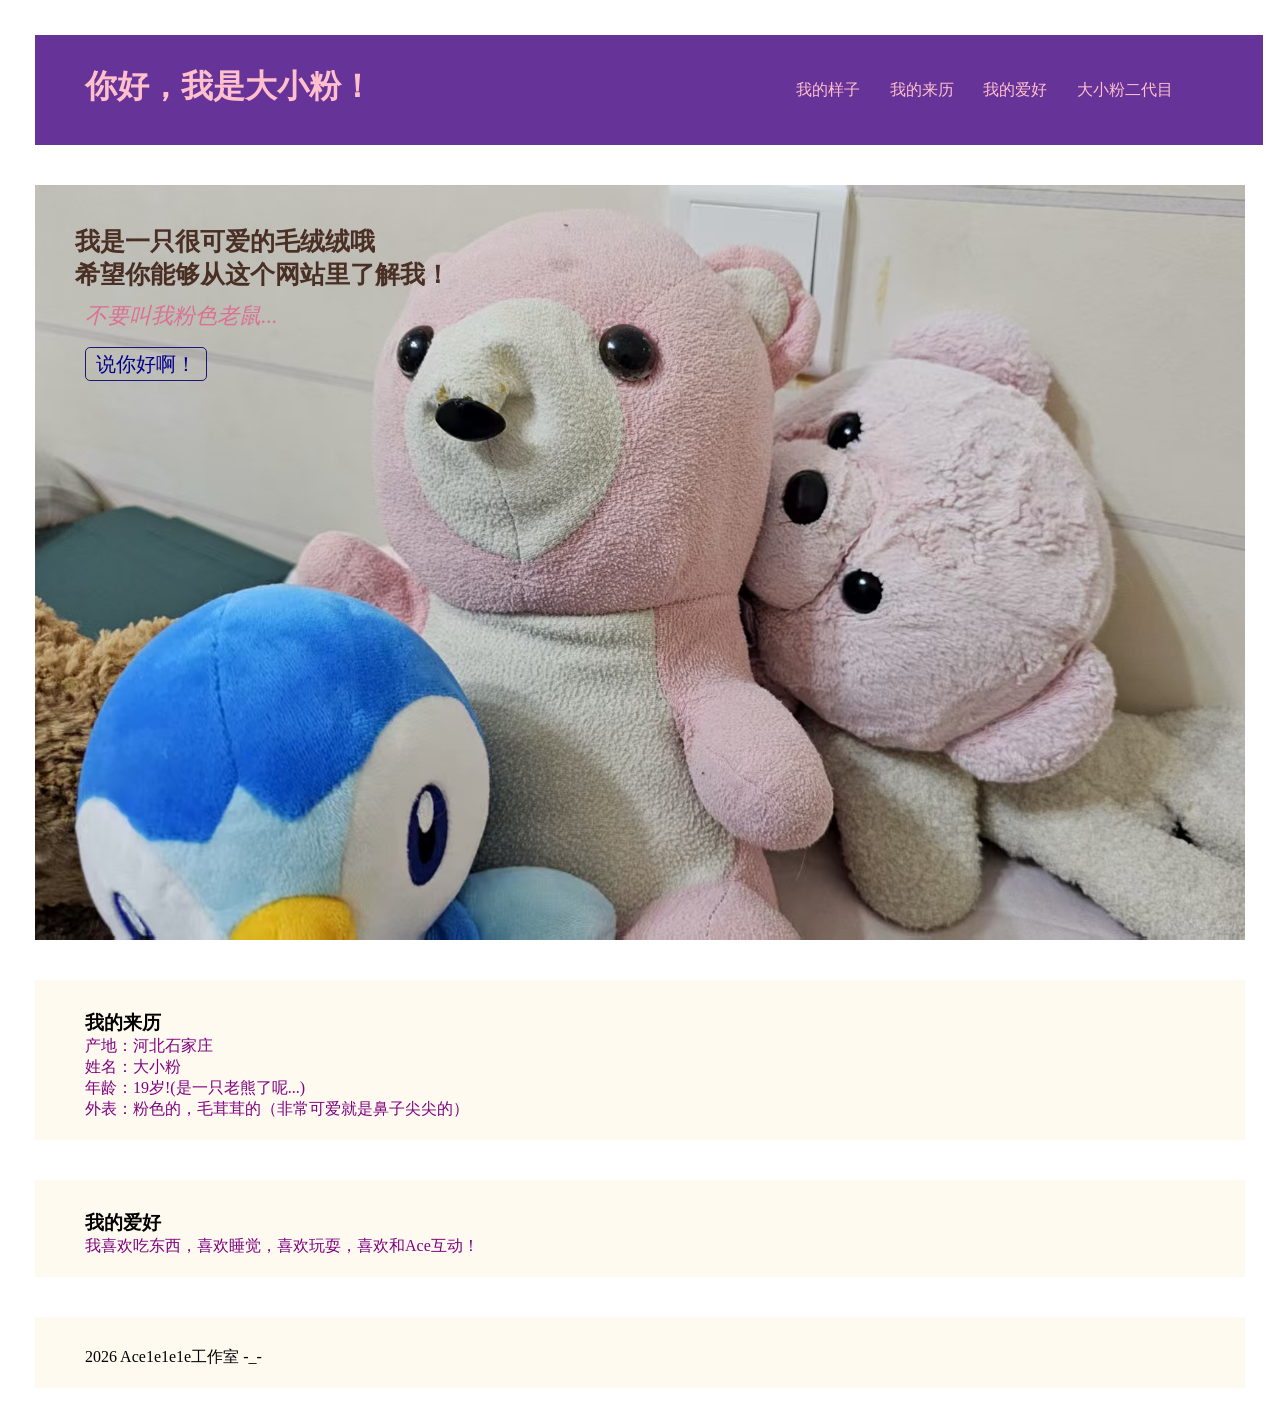
<file: index.html>
<!DOCTYPE html>
<html lang="zh-CN">
<head>
  <meta charset="UTF-8">
  <meta name = "viewpoint" content = "width=device-width, initial-scale = 1.0">
  <title>大小粉是我</title>
  <link rel="stylesheet" href="style.css">
</head>
<body>
  <header>
  <h1><strong>你好，我是大小粉！</strong></h1>
  <nav>
  <ul>
    <li><a href="#appearance">我的样子</a></li>
    <li><a href="#origin">我的来历</a></li>
    <li><a href="#hobby">我的爱好</a></li>
    <li><a href="#descendant">大小粉二代目</a></li>
  </ul>
  </nav>
  </header>
  <main>
  <section class="big" id="appearance">
  <h2>我是一只很可爱的毛绒绒哦<br>希望你能够从这个网站里了解我！</h2>
  <p><em>不要叫我粉色老鼠...</em></p>
  <p><a href="#">说你好啊！</a></p>
  </section>
  <section class="page" id="origin">
    <h3>
      我的来历
    </h3>
    <p>产地：河北石家庄<br>姓名：大小粉<br>年龄：19岁!(是一只老熊了呢...)<br>外表：粉色的，毛茸茸的<a>（非常可爱就是鼻子尖尖的）</a></p>
  </section>
  <section class="page" id="hobby">
    <h3>
      我的爱好
    </h3>
    <p>我喜欢吃东西，喜欢睡觉，喜欢玩耍，喜欢和Ace互动！</p>
  </section>

  </main>
  <footer>
    2026 Ace1e1e1e工作室 -_-
  </footer>
  <script>
    const io= new IntersectionObserver((entries)=>{
      let entry = entries.reduce((a,b)=>{
        return a.intersectionRatio > b.intersectionRatio ? a : b})
        // 选出可见度最大的元素
        let id = entry.target.getAttribute('id')
        
        document .querySelectorAll('nav a').forEach(a => {
          a.classList.remove('active')
        })
        document.querySelector(`a[href="#${id}"]`).
        classList.add('active')
    },{
        root:null,
        rootMargin:'0px',
        threshold:0.6
    })
    const pages = document.querySelectorAll('.page, .big')
    pages.forEach(page => {
      io.observe(page)
    })
  
  </script>
</body>
</html>
</file>
<file: style.css>
html {
    scroll-behavior: smooth;

}
.big {
    height: 85vh;
    background-image: url("大小粉3.jpg");
    background-repeat: no-repeat;
    background-size: cover;
    background-position: center;
    display: flex;
    flex-direction: column;
    justify-content: flex-start;
    align-content: flex-start;
    padding: 40px;
    box-sizing: border-box;
}
.big h2 {
    font-size: 25px;
}
.big p {
    font-size: 22px;
    color: palevioletred;
    margin: 10px;
}
.big a {
    font-size: 20px;
    color: darkblue;
    text-decoration: none;
    border: 1px solid midnightblue;
    padding: 5px 10px;
    border-radius: 5px;
}
.big a:hover{
    text-decoration: underline;
}
*{
    margin: 0;
    padding: 0;
}
header {
    background-color: rebeccapurple;
    border: 5px white solid;
    padding: 30px 0 20px 50px;
    margin: 30px;
    height: 60px;
    width: 92%;
    position: relative;
}
h1 {
    color: pink;
}
header ul{
    position: absolute;
    right: 5vw;
    top: 0;
    line-height: 110px;
}
header li{
    color: pink;
    display: inline;
    margin-right: 2vw;
}
header a{
    color: pink;
    text-decoration: none;
}
header a:hover {
    text-decoration: underline;
}
h2 {
color:#4A2F24;
}
p {
color:purple;
}
section, footer {
    background-color: floralwhite;
    border: 5px white solid;
    padding: 30px 0 20px 50px;
    margin: 30px;
}

section h3 a{
    color: darkblue;
    text-decoration: none;
}
</file>
